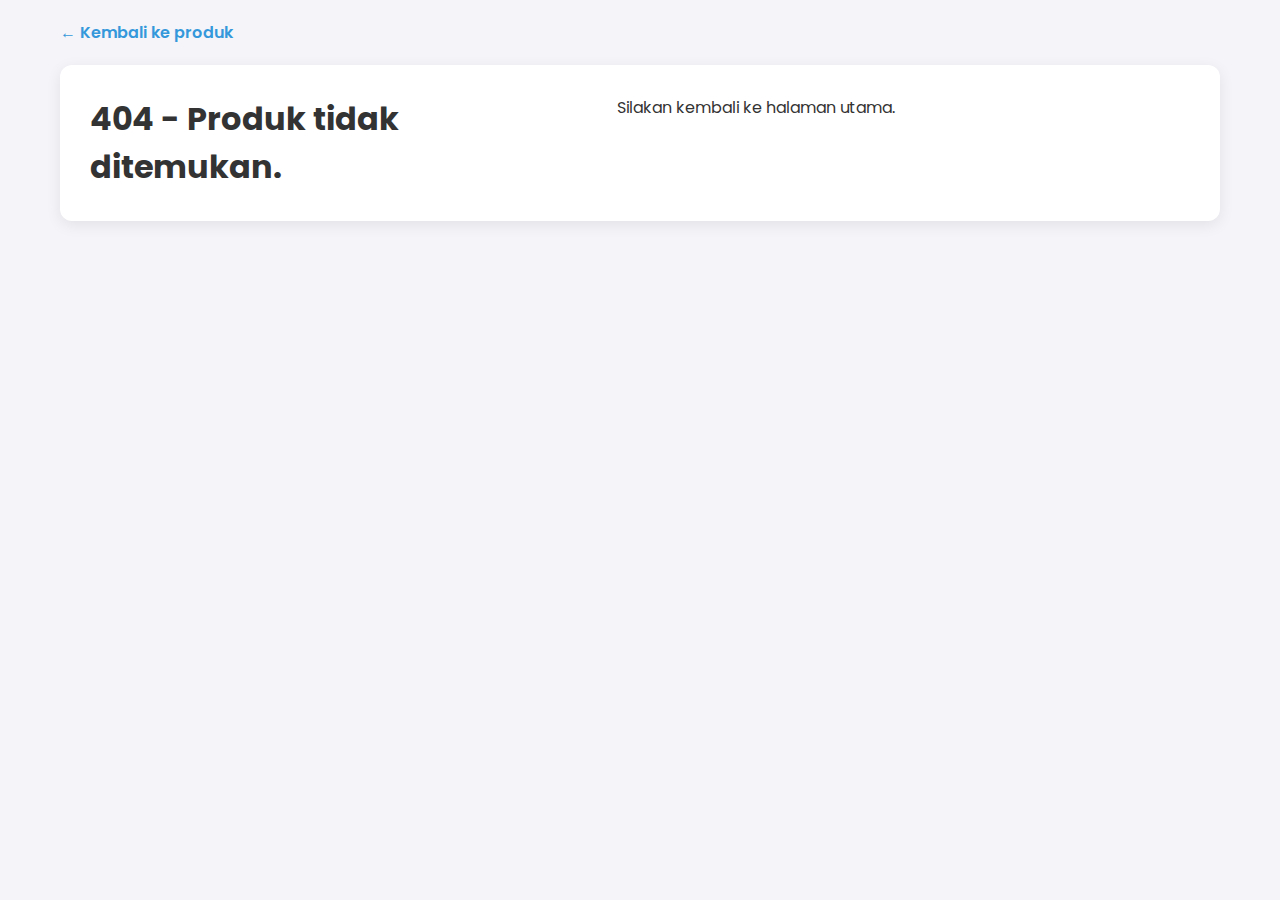
<file: product.html>
<!DOCTYPE html>
<html lang="id">
<head>
    <meta charset="UTF-8">
    <meta name="viewport" content="width=device-width, initial-scale=1.0">
    <title>Detail Produk</title>
    <link rel="stylesheet" href="style.css"> <link rel="stylesheet" href="detail-style.css"> <script src="product-detail.js" defer></script>
</head>
<body>
    <div class="container">
        <a href="index.html" class="back-link">&larr; Kembali ke produk</a>
        <div id="product-detail-container" class="product-detail-layout">
            <div class="product-image-section">
                <img id="product-image" src="" alt="Gambar produk">
            </div>

            <div class="product-info-section">
                <h1 id="product-name">Nama Produk Sedang Dimuat...</h1>
                
                <div class="meta-info">
                    <span>Terjual <span id="product-sold">...</span>+</span>
                    <span class="separator">|</span>
                    <span>★ <span id="product-rating">...</span></span>
                </div>

                <p class="product-price-detail" id="product-price">Rp0</p>
                <div id="product-discount-info"></div>

                <div class="description">
                    <h3>Deskripsi Produk</h3>
                    <p id="product-description">...</p>
                </div>

                <div class="purchase-action">
                    <div class="quantity-selector">
                        <button id="minus-btn">-</button>
                        <input type="number" id="quantity-input" value="1" min="1">
                        <button id="plus-btn">+</button>
                    </div>
                    <button id="add-to-cart-btn" class="buy-button">Masukkan Keranjang</button>
                </div>
            </div>
        </div>
    </div>
    <script src="auth.js"></script>
</body>
</html>
</file>
<file: detail-style.css>
/* detail-style.css */

.back-link {
    display: inline-block;
    margin-bottom: 20px;
    color: #3498db;
    text-decoration: none;
    font-weight: 600;
}

.product-detail-layout {
    display: grid;
    grid-template-columns: 1fr;
    gap: 30px;
    background: #fff;
    padding: 30px;
    border-radius: 12px;
    box-shadow: 0 4px 15px rgba(0, 0, 0, 0.08);
}

/* Layout untuk layar lebih besar (laptop, dll) */
@media (min-width: 768px) {
    .product-detail-layout {
        grid-template-columns: 1fr 1.2fr;
        gap: 50px;
    }
}

.product-image-section img {
    width: 100%;
    border-radius: 8px;
    object-fit: cover;
}

.product-info-section h1 {
    font-size: 2rem;
    font-weight: 700;
    line-height: 1.3;
    color: #2c3e50;
}

.meta-info {
    display: flex;
    align-items: center;
    gap: 10px;
    color: #7f8c8d;
    margin: 10px 0;
}
.meta-info .separator { color: #ddd; }

.product-price-detail {
    font-size: 2.5rem;
    font-weight: bold;
    color: #f39c12;
    margin: 20px 0 5px 0;
}

#product-discount-info {
    margin-bottom: 20px;
}
.discount-tag {
    background-color: #e74c3c;
    color: white;
    padding: 3px 7px;
    border-radius: 5px;
    font-size: 0.8rem;
    font-weight: 600;
    margin-right: 10px;
}
.original-price-detail {
    color: #95a5a6;
    text-decoration: line-through;
}

.description {
    margin: 20px 0;
    color: #34495e;
    line-height: 1.7;
}

.purchase-action {
    margin-top: 30px;
    display: flex;
    flex-direction: column;
    gap: 15px;
}

@media (min-width: 480px) {
    .purchase-action {
        flex-direction: row;
        align-items: center;
    }
}


.quantity-selector {
    display: flex;
    align-items: center;
}

.quantity-selector button {
    width: 40px;
    height: 40px;
    border: 1px solid #ddd;
    background-color: #f9f9f9;
    font-size: 1.5rem;
    cursor: pointer;
}
.quantity-selector input {
    width: 60px;
    height: 40px;
    text-align: center;
    border: 1px solid #ddd;
    border-left: none;
    border-right: none;
    font-size: 1.2rem;
    -moz-appearance: textfield; /* Firefox */
}
/* Sembunyikan panah di input number */
.quantity-selector input::-webkit-outer-spin-button,
.quantity-selector input::-webkit-inner-spin-button {
    -webkit-appearance: none;
    margin: 0;
}

.buy-button {
    flex-grow: 1;
    padding: 12px 20px;
    background-color: #3498db;
    color: white;
    border: none;
    border-radius: 8px;
    font-size: 1rem;
    font-weight: 600;
    cursor: pointer;
    transition: background-color 0.3s ease;
}
.buy-button:hover {
    background-color: #2980b9;
}
</file>
<file: style.css>
/* Import font yang lebih modern (opsional) */
@import url('https://fonts.googleapis.com/css2?family=Poppins:wght@400;600;700&display=swap');

/* Reset dasar & Gaya utama Body */
* {
    box-sizing: border-box;
    margin: 0;
    padding: 0;
}

body {
    font-family: 'Poppins', sans-serif;
    background-color: #f4f4f9;
    color: #333;
}

.container {
    max-width: 1200px;
    margin: 0 auto;
    padding: 20px;
}

header {
    text-align: center;
    margin-bottom: 40px;
}

header h1 {
    font-size: 2.5rem;
    font-weight: 700;
    color: #2c3e50;
}

/* Grid untuk menampung semua produk */
.product-grid {
    display: grid;
    /* Membuat kolom yang responsif secara otomatis */
    grid-template-columns: repeat(auto-fill, minmax(200px, 1fr));
    gap: 20px;
}

/* Styling untuk setiap kartu produk */
.product-card {
    background-color: #ffffff;
    border-radius: 12px;
    box-shadow: 0 4px 15px rgba(0, 0, 0, 0.08);
    overflow: hidden;
    display: flex;
    flex-direction: column;
    transition: transform 0.3s ease, box-shadow 0.3s ease;
}

.product-card:hover {
    transform: translateY(-8px);
    box-shadow: 0 10px 25px rgba(0, 0, 0, 0.12);
}

.product-image {
    position: relative;
    width: 100%;
    /* Menjaga rasio aspek gambar */
    padding-top: 100%; 
}

.product-image img {
    position: absolute;
    top: 0;
    left: 0;
    width: 100%;
    height: 100%;
    object-fit: cover;
}

.discount-badge {
    position: absolute;
    top: 10px;
    right: 10px;
    background-color: #e74c3c;
    color: white;
    padding: 4px 8px;
    border-radius: 6px;
    font-size: 0.75rem;
    font-weight: 600;
}

.product-info {
    padding: 15px;
    display: flex;
    flex-direction: column;
    flex-grow: 1; /* Memastikan info mengisi sisa ruang */
}

.product-name {
    font-size: 0.9rem;
    font-weight: 600;
    color: #34495e;
    /* Mencegah nama produk yang terlalu panjang */
    display: -webkit-box;
    -webkit-line-clamp: 2;
    -webkit-box-orient: vertical;
    overflow: hidden;
    text-overflow: ellipsis;
    min-height: 2.7rem; /* Memberi ruang untuk 2 baris teks */
}

.product-details {
    margin-top: auto; /* Mendorong detail ke bagian bawah kartu */
}

.product-price {
    font-size: 1.25rem;
    font-weight: 700;
    color: #f39c12;
    margin-top: 10px;
}

.original-price {
    font-size: 0.8rem;
    color: #95a5a6;
    text-decoration: line-through;
    margin-left: 5px;
}

.product-meta {
    display: flex;
    align-items: center;
    font-size: 0.8rem;
    color: #7f8c8d;
    margin-top: 8px;
}

.product-rating {
    display: flex;
    align-items: center;
    color: #f1c40f;
}

.product-rating .star {
    font-size: 1.1rem; /* Bintang lebih besar */
}

.product-location {
    font-size: 0.8rem;
    color: #7f8c8d;
    margin-top: 5px;
}
/* Tambahkan ini di style.css */
a.product-card-link {
    text-decoration: none;
    color: inherit;
}
/* === CSS untuk Header & Profil === */
.main-header {
    background-color: #ffffff;
    padding: 15px 0;
    box-shadow: 0 2px 4px rgba(0,0,0,0.1);
    position: sticky;
    top: 0;
    z-index: 1000;
}

.header-container {
    max-width: 1200px;
    margin: 0 auto;
    padding: 0 20px;
    display: flex;
    justify-content: space-between;
    align-items: center;
}

.logo {
    font-size: 1.5rem;
    font-weight: 700;
    color: #3498db;
    text-decoration: none;
}

#main-nav .login-btn, #main-nav .logout-btn {
    padding: 8px 16px;
    background-color: #3498db;
    color: white;
    border: none;
    border-radius: 6px;
    cursor: pointer;
    font-weight: 600;
    transition: background-color 0.3s;
}
#main-nav .login-btn:hover, #main-nav .logout-btn:hover {
    background-color: #2980b9;
}

.user-profile {
    display: flex;
    align-items: center;
    gap: 15px;
}
.user-profile span {
    font-weight: 600;
}

/* === CSS untuk Modal Login === */
.modal-overlay {
    position: fixed;
    top: 0;
    left: 0;
    width: 100%;
    height: 100%;
    background-color: rgba(0, 0, 0, 0.6);
    display: flex;
    justify-content: center;
    align-items: center;
    z-index: 2000;
}

.modal-content {
    background: white;
    padding: 30px 40px;
    border-radius: 12px;
    width: 90%;
    max-width: 450px;
    position: relative;
    box-shadow: 0 5px 20px rgba(0,0,0,0.2);
}

.close-button {
    position: absolute;
    top: 15px;
    right: 15px;
    background: none;
    border: none;
    font-size: 2rem;
    cursor: pointer;
    color: #aaa;
}

.modal-content h2 {
    margin-bottom: 10px;
}
.modal-content p {
    margin-bottom: 20px;
    color: #666;
}

.form-group {
    margin-bottom: 20px;
}
.form-group label {
    display: block;
    margin-bottom: 5px;
    font-weight: 600;
}
.form-group input, .form-group textarea {
    width: 100%;
    padding: 10px;
    border: 1px solid #ccc;
    border-radius: 6px;
}
.form-group small {
    display: block;
    margin-top: 5px;
    font-size: 0.8rem;
    color: #e74c3c;
}

.submit-button {
    width: 100%;
    padding: 12px;
    background: #3498db;
    color: white;
    border: none;
    border-radius: 6px;
    font-size: 1rem;
    font-weight: 600;
    cursor: pointer;
}
</file>
